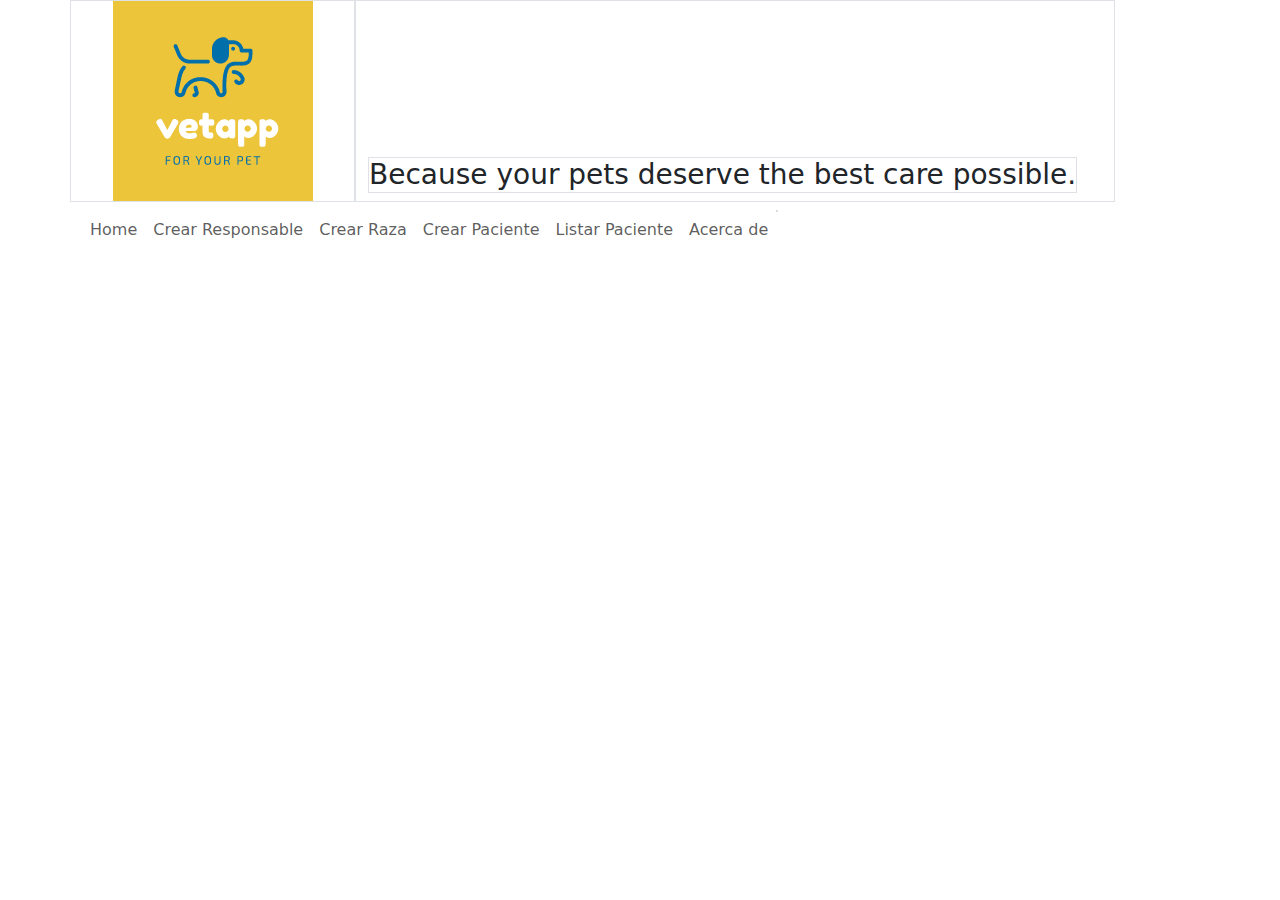
<file: index.html>
<!DOCTYPE html>
<html lang="en">
<head>
    <meta charset="UTF-8">
    <meta http-equiv="X-UA-Compatible" content="IE=edge">
    <meta name="viewport" content="width=device-width, initial-scale=1.0">
    <title>AteneaVet</title>
    <!--Importar Bootstrap -->
    <link rel="stylesheet" href="https://cdn.jsdelivr.net/npm/bootstrap@5.3.0-alpha3/dist/css/bootstrap.min.css"/>
    <link rel="stylesheet" href="styles.css"/>   
</head>
<body>
    <header class="header">
        <div class="container">
            <div class="row d-flex">
                <div class="col-md-2 col-lg-3 border text-center">
                    <img src="img/logo.png" alt="AteneaVet">                            
                </div>
                <div class="slogan col-md-8 col-lg-8 border d-flex">
                    <h3 class="border"> Because your pets deserve the best care possible.</h3>
                </div>
            </div>
        </div>
    </header>    
    <nav class="navbar navbar-expand-md">
        <div class="container">
            <button class="navbar-toggler" data-bs-toggle="collapse" type="button" data-bs-target="#barra">
                <span class="navbar-toggler-icon"></span>
            </button>            
            <div class="collapse navbar-collapse" id="barra">
                <ul class="navbar-nav">
                    <li class="nav-item">
                        <a class="nav-link" href="index.html">Home</a>
                    </li>
                    <li class="nav-item">
                        <a class="nav-link" href="#">Crear Responsable</a>
                    </li>
                    <li class="nav-item">
                        <a class="nav-link" href="#">Crear Raza</a>
                    </li>
                    <li class="nav-item">
                        <a class="nav-link" href="crearEspecie.html"> Crear Paciente </a>
                    </li>
                    <li class="nav-item">
                        <a class="nav-link" href="listarEspecies.html">Listar Paciente </a>
                    </li>
                    <li class="nav-item">
                        <a class="nav-link" href="#">Acerca de</a>
                    </li>
                    <li class="separator"></li>
                </ul>
            </div>
        </div>
    </nav>

    <main>  

    </main>

    <footer>
    </footer>

    <script type="module" src="listarEspecies.js"></script>
    <script src="https://cdn.jsdelivr.net/npm/bootstrap@5.3.0-alpha3/dist/js/bootstrap.bundle.min.js" integrity="sha384-ENjdO4Dr2bkBIFxQpeoTz1HIcje39Wm4jDKdf19U8gI4ddQ3GYNS7NTKfAdVQSZe" crossorigin="anonymous"></script>
</body>
</html>
</file>
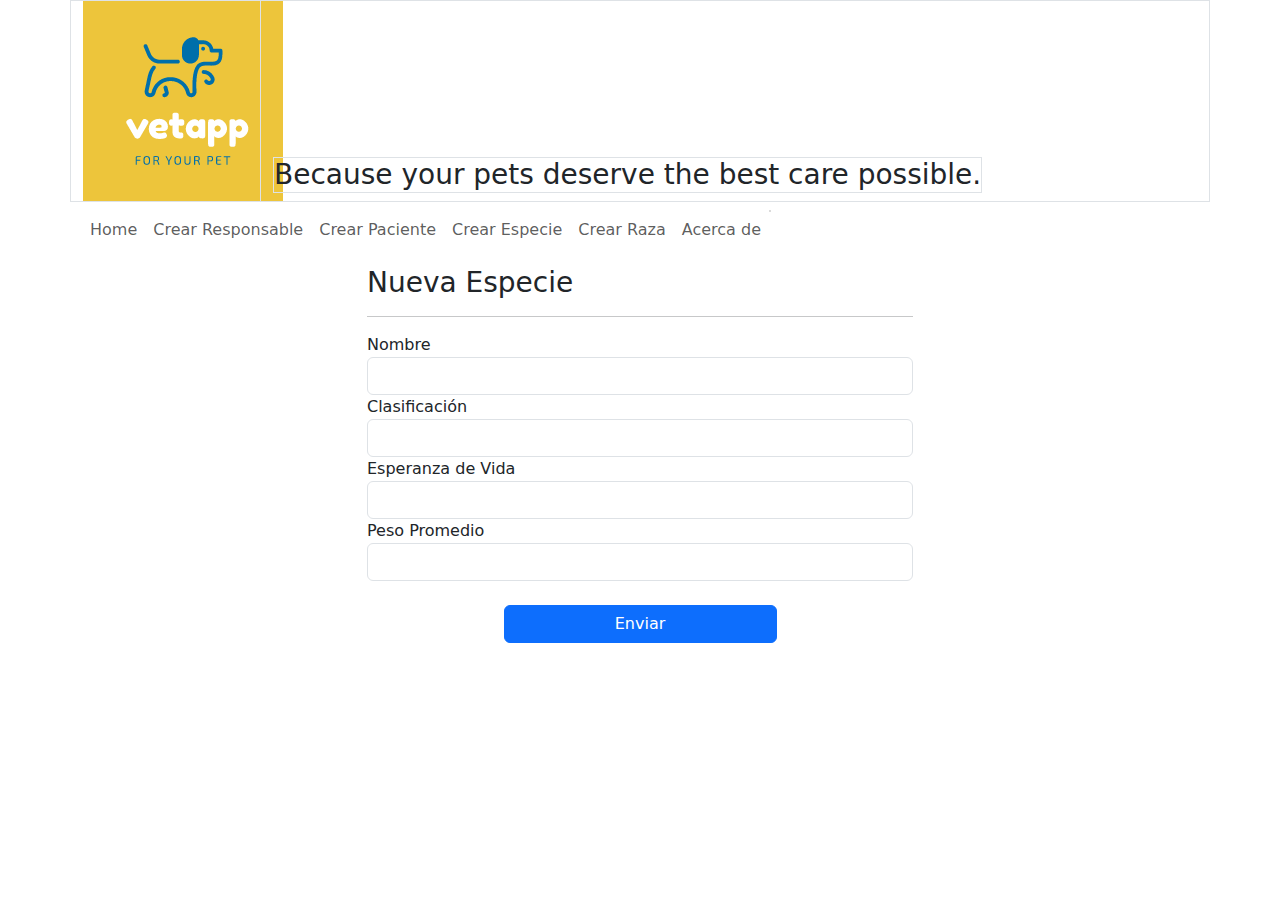
<file: crearEspecie.html>
<!DOCTYPE html>
<html lang="en">
<head>
    <meta charset="UTF-8">
    <meta http-equiv="X-UA-Compatible" content="IE=edge">
    <meta name="viewport" content="width=device-width, initial-scale=1.0">
    <title>AteneaVet</title>
    <!--Importar Bootstrap -->
    <link rel="stylesheet" href="https://cdn.jsdelivr.net/npm/bootstrap@5.3.0-alpha3/dist/css/bootstrap.min.css"/>
    <link rel="stylesheet" href="styles.css"/>   
</head>
<body>
    <header class="header">
        <div class="container">
            <div class="row d-flex">
                <div class="col-md-3 col-lg-2 border text-center">
                    <img src="img/logo.png" alt="AteneaVet">                            
                </div>
                <div class="slogan col-md-9 col-lg-10 border d-flex">
                    <h3 class="border"> Because your pets deserve the best care possible.</h3>
                </div>
            </div>
        </div>
    </header>    
    <nav class="navbar navbar-expand-md">
        <div class="container">
            <button class="navbar-toggler" data-bs-toggle="collapse" type="button" data-bs-target="#barra">
                <span class="navbar-toggler-icon"></span>
            </button>            
            <div class="collapse navbar-collapse" id="barra">
                <ul class="navbar-nav">
                    <li class="nav-item">
                        <a class="nav-link" href="index.html">Home</a>
                    </li>
                    <li class="nav-item">
                        <a class="nav-link" href="#">Crear Responsable</a>
                    </li>
                    <li class="nav-item">
                        <a class="nav-link" href="#">
                            Crear Paciente
                        </a>
                    </li>
                    <li class="nav-item">
                        <a class="nav-link" href="crearEspecie.html">
                        Crear Especie
                        </a>
                    </li>
                    <li class="nav-item">
                        <a class="nav-link" href="#">
                            Crear Raza
                            </a>
                        </li>
                    <li class="nav-item">
                        <a class="nav-link" href="#">Acerca de</a>
                    </li>
                    <li class="separator"></li>
                </ul>
            </div>
        </div>
    </nav>
    <main>
        <div class="container">
            <div class="row justify-content-center">
              <div class="col-lg-6">
                <h3 class="mt-2">Nueva Especie</h3>
                <hr>
                <form>
                  <div class="mt-2">
                    <label for="nombre form-label">Nombre</label>
                    <input class="form-control" type="text" name="nombre" id="nombre" required>
                </div>
                <div class="col-12">
                    <label for="clasificacion form-label" >Clasificación</label>
                    <input class="form-control" type="text" name="clasificacion" id="clasificacion" required>
                </div>
                <div class="col-12">
                    <label for="esperanza_vida form-label" >Esperanza de Vida</label>
                    <input class="form-control" type="number" name="esperanza_vida" id="esperanza_vida" required>
                  </div>
                  <div class="col-12">
                    <label for="peso_promedio form-label">Peso Promedio</label>
                    <input class="form-control" type="number" name="peso_promedio" id="peso_promedio" required>
                </div>
                <div class="mt-4 d-flex justify-content-center">
                    <button id="btnProcesar" class="btn btn-primary col-6" type="submit"> Enviar </button>
                </div>
            </form>
        </div>
            </div>
          </div>
    </main>
    <footer>

    </footer>
    <script type="module" src="crearEspecie.js"></script>
    <script src="https://cdn.jsdelivr.net/npm/bootstrap@5.3.0-alpha3/dist/js/bootstrap.bundle.min.js" integrity="sha384-ENjdO4Dr2bkBIFxQpeoTz1HIcje39Wm4jDKdf19U8gI4ddQ3GYNS7NTKfAdVQSZe" crossorigin="anonymous"></script>
</body>
</html>
</file>
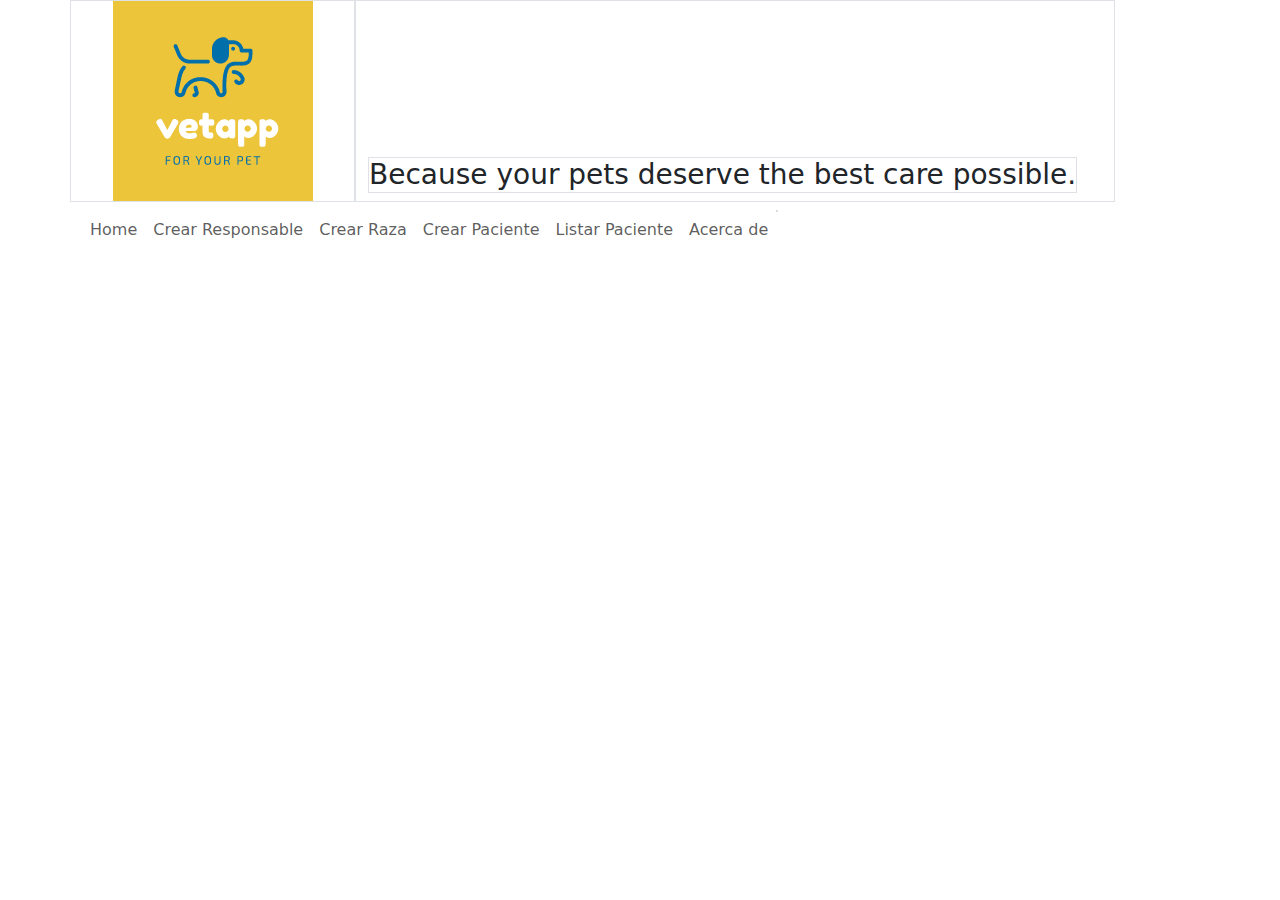
<file: listarEspecies.html>
<!DOCTYPE html>
<html lang="en">
<head>
    <meta charset="UTF-8">
    <meta http-equiv="X-UA-Compatible" content="IE=edge">
    <meta name="viewport" content="width=device-width, initial-scale=1.0">
    <title>AteneaVet</title>
    <!--Importar Bootstrap -->
    <link rel="stylesheet" href="https://cdn.jsdelivr.net/npm/bootstrap@5.3.0-alpha3/dist/css/bootstrap.min.css"/>
    <link rel="stylesheet" href="styles.css"/>   
</head>
<body>
    <header class="header">
        <div class="container">
            <div class="row d-flex">
                <div class="col-md-2 col-lg-3 border text-center">
                    <img src="img/logo.png" alt="AteneaVet">                            
                </div>
                <div class="slogan col-md-8 col-lg-8 border d-flex">
                    <h3 class="border"> Because your pets deserve the best care possible.</h3>
                </div>
            </div>
        </div>
    </header>    
    <nav class="navbar navbar-expand-md">
        <div class="container">
            <button class="navbar-toggler" data-bs-toggle="collapse" type="button" data-bs-target="#barra">
                <span class="navbar-toggler-icon"></span>
            </button>            
            <div class="collapse navbar-collapse" id="barra">
                <ul class="navbar-nav">
                    <li class="nav-item">
                        <a class="nav-link" href="index.html">Home</a>
                    </li>
                    <li class="nav-item">
                        <a class="nav-link" href="#">Crear Responsable</a>
                    </li>
                    <li class="nav-item">
                        <a class="nav-link" href="#">Crear Raza</a>
                    </li>
                    <li class="nav-item">
                        <a class="nav-link" href="crearEspecie.html"> Crear Paciente </a>
                    </li>
                    <li class="nav-item">
                        <a class="nav-link" href="listarEspecies.html">Listar Paciente </a>
                    </li>
                    <li class="nav-item">
                        <a class="nav-link" href="#">Acerca de</a>
                    </li>
                    <li class="separator"></li>
                </ul>
            </div>
        </div>
    </nav>

    <main>  
        <div class="container">
            <table id="tabla_especies" class="table table_striped">

            </table>
        </div>
    </main>

    <footer>
    </footer>

    <script type="module" src="listarEspecies.js"></script>
    <script src="https://cdn.jsdelivr.net/npm/bootstrap@5.3.0-alpha3/dist/js/bootstrap.bundle.min.js" integrity="sha384-ENjdO4Dr2bkBIFxQpeoTz1HIcje39Wm4jDKdf19U8gI4ddQ3GYNS7NTKfAdVQSZe" crossorigin="anonymous"></script>
</body>
</html>
</file>
<file: styles.css>
.slogan{
    align-items: flex-end;
}

@media(max-width:960px){
    .slogan{
        align-items: center;
    }

    .slogan h3{
        text-align: center;
        font-size: 24px;
    }

}

.separator {
    border: 1px solid rgb(219, 219, 219);
    height: 100%;
}
</file>
